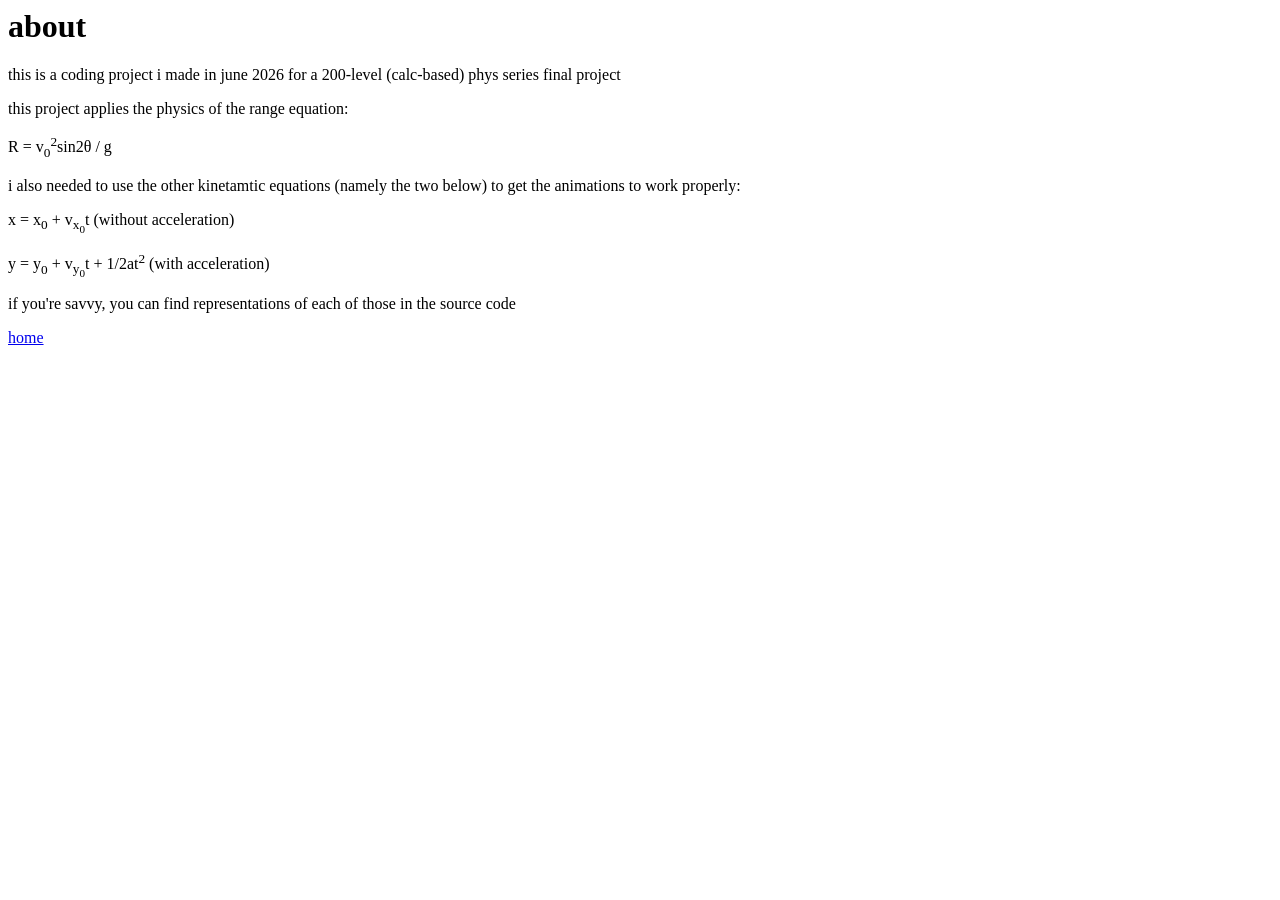
<file: about.html>
<html lang="en">

<head>
    <meta charset="UTF-8">
    <meta name="viewport" content="width=device-width, initial-scale=1.0">
    <title>about</title>
</head>

<body>
    <h1>about</h1>
    <p>this is a coding project i made in june 2026 for a 200-level (calc-based) phys series final project</p>
    <p>this project applies the physics of the range equation:</p>
    <p>R = v<sub>0</sub><sup>2</sup>sin2θ / g</p>
    <p>i also needed to use the other kinetamtic equations (namely the two below) to get the animations to work properly:</p>
    <p>x = x<sub>0</sub> + v<sub>x<sub>0</sub></sub>t (without acceleration)</p>
    <p>y = y<sub>0</sub> + v<sub>y<sub>0</sub></sub>t + 1/2at<sup>2</sup> (with acceleration)</p>
    <p>if you're savvy, you can find representations of each of those in the source code</p>
    <a href="/range_equation/index.html">home</a>
</body>

</html>
</file>
